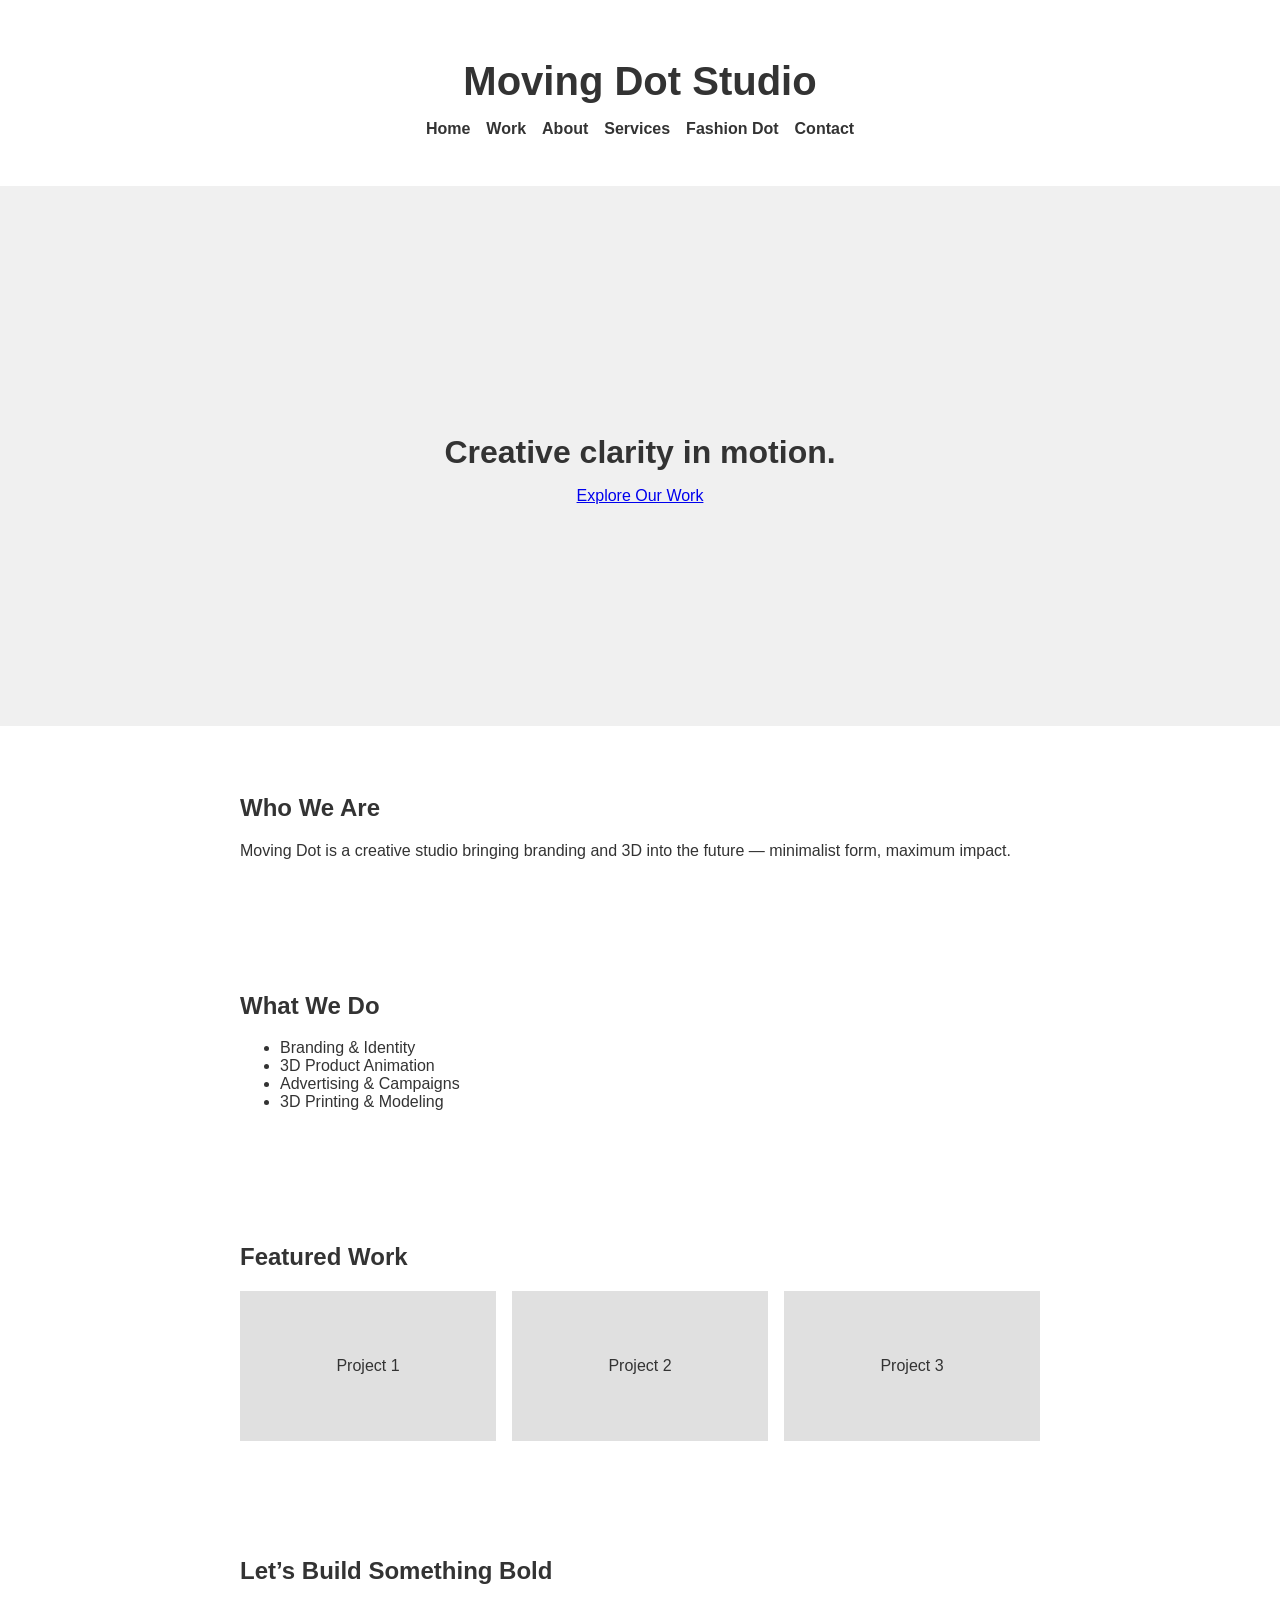
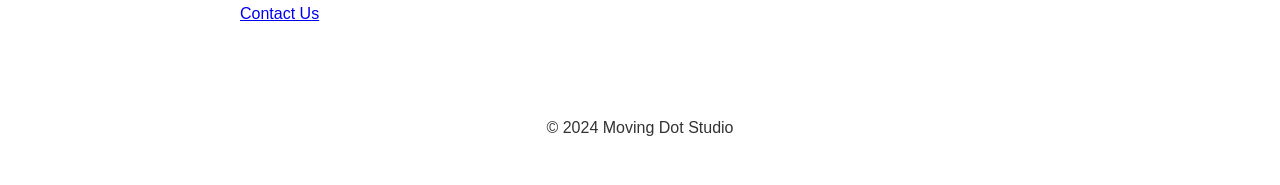
<file: movingdot/index.html>
<!DOCTYPE html>
<html lang="en">
<head>
  <meta charset="UTF-8">
  <meta name="viewport" content="width=device-width, initial-scale=1.0">
  <title>Moving Dot Studio</title>
  <link rel="stylesheet" href="css/style.css">
</head>
<body>
  <header>
    <h1>Moving Dot Studio</h1>
    <nav>
      <ul>
        <li><a href="index.html">Home</a></li>
        <li><a href="work.html">Work</a></li>
        <li><a href="about.html">About</a></li>
        <li><a href="services.html">Services</a></li>
        <li><a href="fashion-dot.html">Fashion Dot</a></li>
        <li><a href="contact.html">Contact</a></li>
      </ul>
    </nav>
  </header>

  <section class="hero">
    <h2>Creative clarity in motion.</h2>
    <a href="work.html">Explore Our Work</a>
  </section>

  <section class="section">
    <h2>Who We Are</h2>
    <p>Moving Dot is a creative studio bringing branding and 3D into the future — minimalist form, maximum impact.</p>
  </section>

  <section class="section">
    <h2>What We Do</h2>
    <ul>
      <li>Branding &amp; Identity</li>
      <li>3D Product Animation</li>
      <li>Advertising &amp; Campaigns</li>
      <li>3D Printing &amp; Modeling</li>
    </ul>
  </section>

  <section class="section">
    <h2>Featured Work</h2>
    <div class="project-grid">
      <div class="project-tile">Project 1</div>
      <div class="project-tile">Project 2</div>
      <div class="project-tile">Project 3</div>
    </div>
  </section>

  <section class="section">
    <h2>Let’s Build Something Bold</h2>
    <a href="contact.html">Contact Us</a>
  </section>

  <footer>
    <p>&copy; 2024 Moving Dot Studio</p>
  </footer>
</body>
</html>
</file>
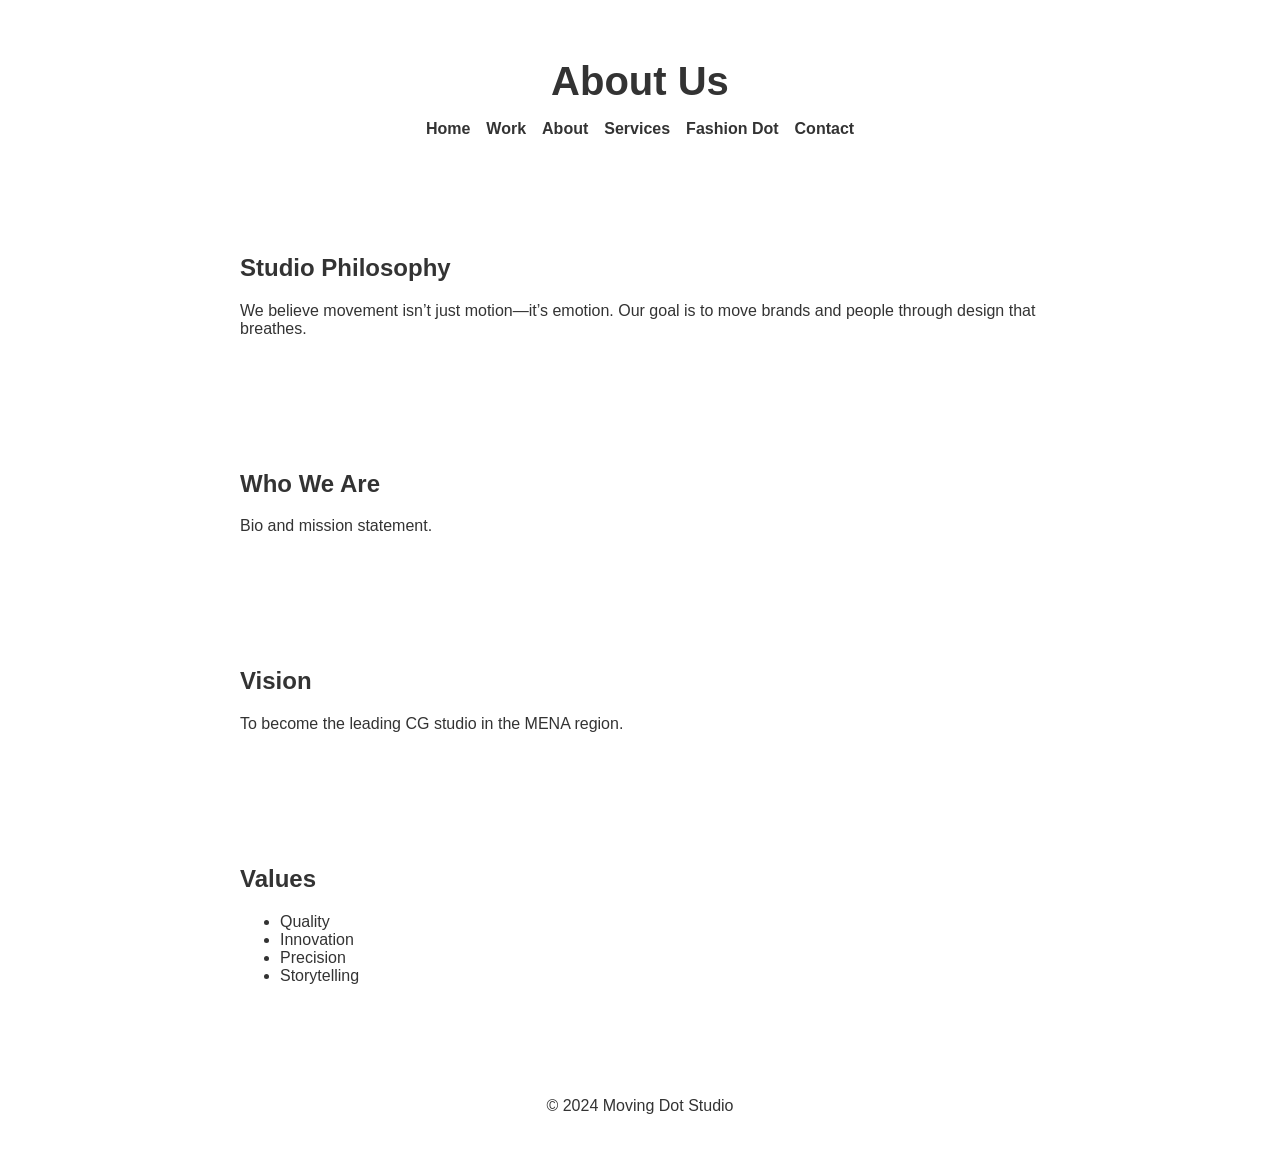
<file: movingdot/about.html>
<!DOCTYPE html>
<html lang="en">
<head>
  <meta charset="UTF-8">
  <meta name="viewport" content="width=device-width, initial-scale=1.0">
  <title>About - Moving Dot</title>
  <link rel="stylesheet" href="css/style.css">
</head>
<body>
  <header>
    <h1>About Us</h1>
    <nav>
      <ul>
        <li><a href="index.html">Home</a></li>
        <li><a href="work.html">Work</a></li>
        <li><a href="about.html">About</a></li>
        <li><a href="services.html">Services</a></li>
        <li><a href="fashion-dot.html">Fashion Dot</a></li>
        <li><a href="contact.html">Contact</a></li>
      </ul>
    </nav>
  </header>

  <section class="section">
    <h2>Studio Philosophy</h2>
    <p>We believe movement isn’t just motion—it’s emotion. Our goal is to move brands and people through design that breathes.</p>
  </section>

  <section class="section">
    <h2>Who We Are</h2>
    <p>Bio and mission statement.</p>
  </section>

  <section class="section">
    <h2>Vision</h2>
    <p>To become the leading CG studio in the MENA region.</p>
  </section>

  <section class="section">
    <h2>Values</h2>
    <ul>
      <li>Quality</li>
      <li>Innovation</li>
      <li>Precision</li>
      <li>Storytelling</li>
    </ul>
  </section>

  <footer>
    <p>&copy; 2024 Moving Dot Studio</p>
  </footer>
</body>
</html>
</file>
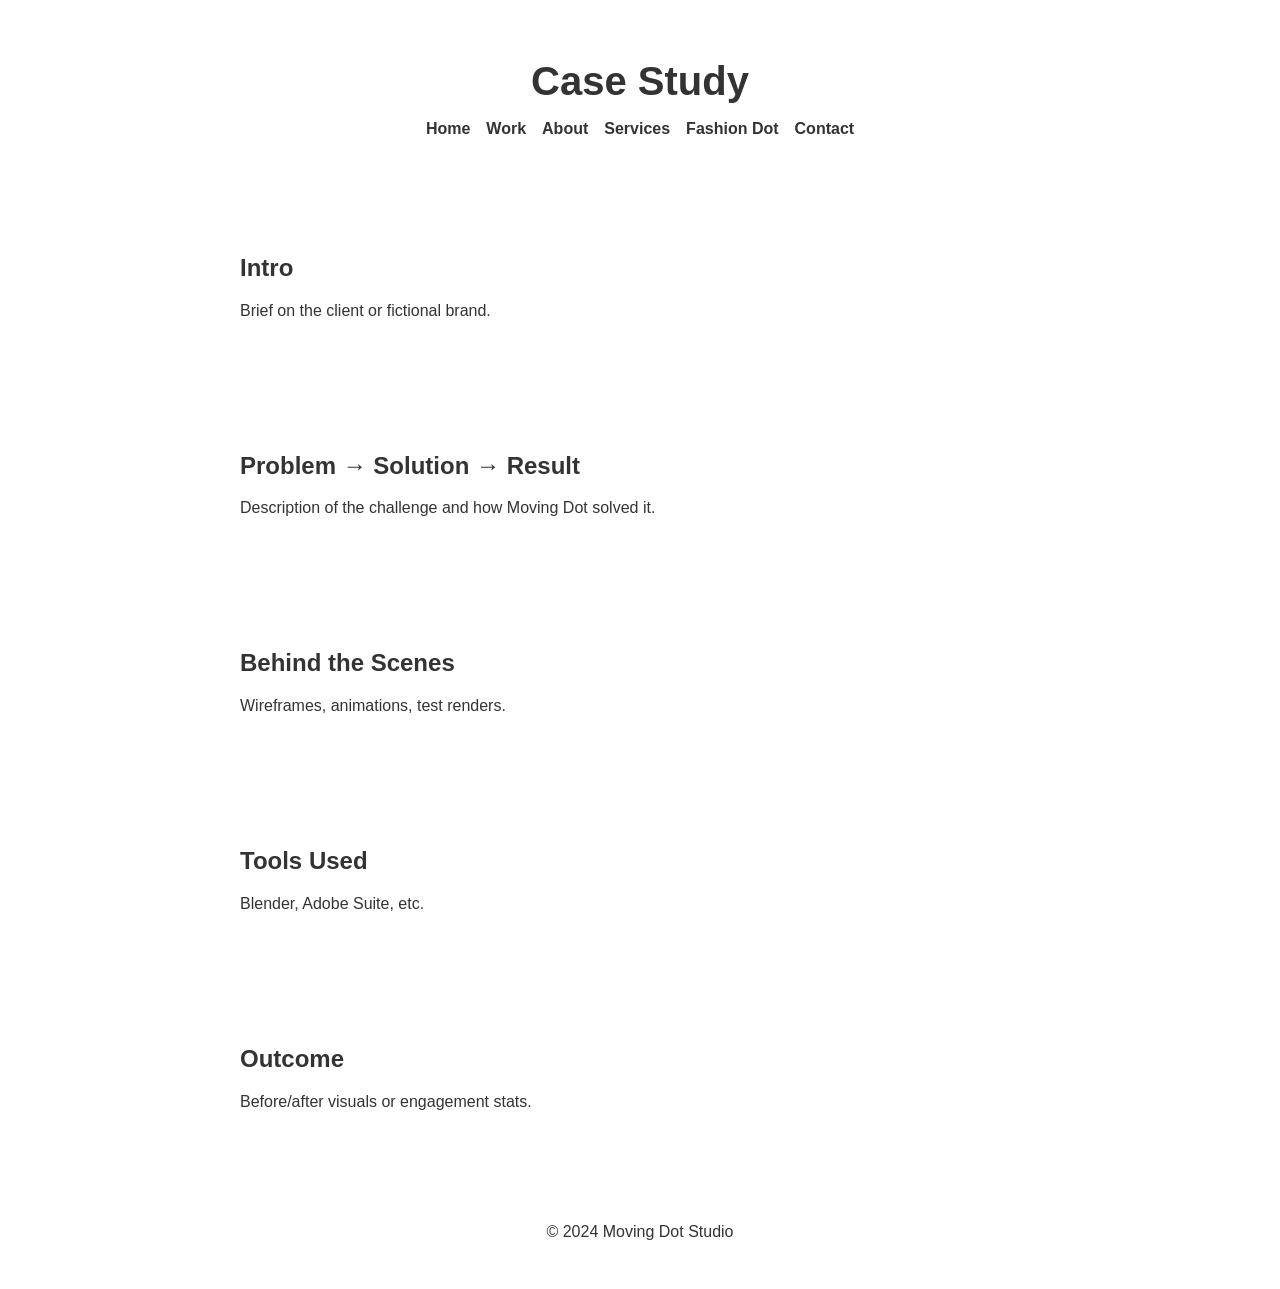
<file: movingdot/case-study.html>
<!DOCTYPE html>
<html lang="en">
<head>
  <meta charset="UTF-8">
  <meta name="viewport" content="width=device-width, initial-scale=1.0">
  <title>Case Study - Moving Dot</title>
  <link rel="stylesheet" href="css/style.css">
</head>
<body>
  <header>
    <h1>Case Study</h1>
    <nav>
      <ul>
        <li><a href="index.html">Home</a></li>
        <li><a href="work.html">Work</a></li>
        <li><a href="about.html">About</a></li>
        <li><a href="services.html">Services</a></li>
        <li><a href="fashion-dot.html">Fashion Dot</a></li>
        <li><a href="contact.html">Contact</a></li>
      </ul>
    </nav>
  </header>

  <section class="section">
    <h2>Intro</h2>
    <p>Brief on the client or fictional brand.</p>
  </section>

  <section class="section">
    <h2>Problem → Solution → Result</h2>
    <p>Description of the challenge and how Moving Dot solved it.</p>
  </section>

  <section class="section">
    <h2>Behind the Scenes</h2>
    <p>Wireframes, animations, test renders.</p>
  </section>

  <section class="section">
    <h2>Tools Used</h2>
    <p>Blender, Adobe Suite, etc.</p>
  </section>

  <section class="section">
    <h2>Outcome</h2>
    <p>Before/after visuals or engagement stats.</p>
  </section>

  <footer>
    <p>&copy; 2024 Moving Dot Studio</p>
  </footer>
</body>
</html>
</file>
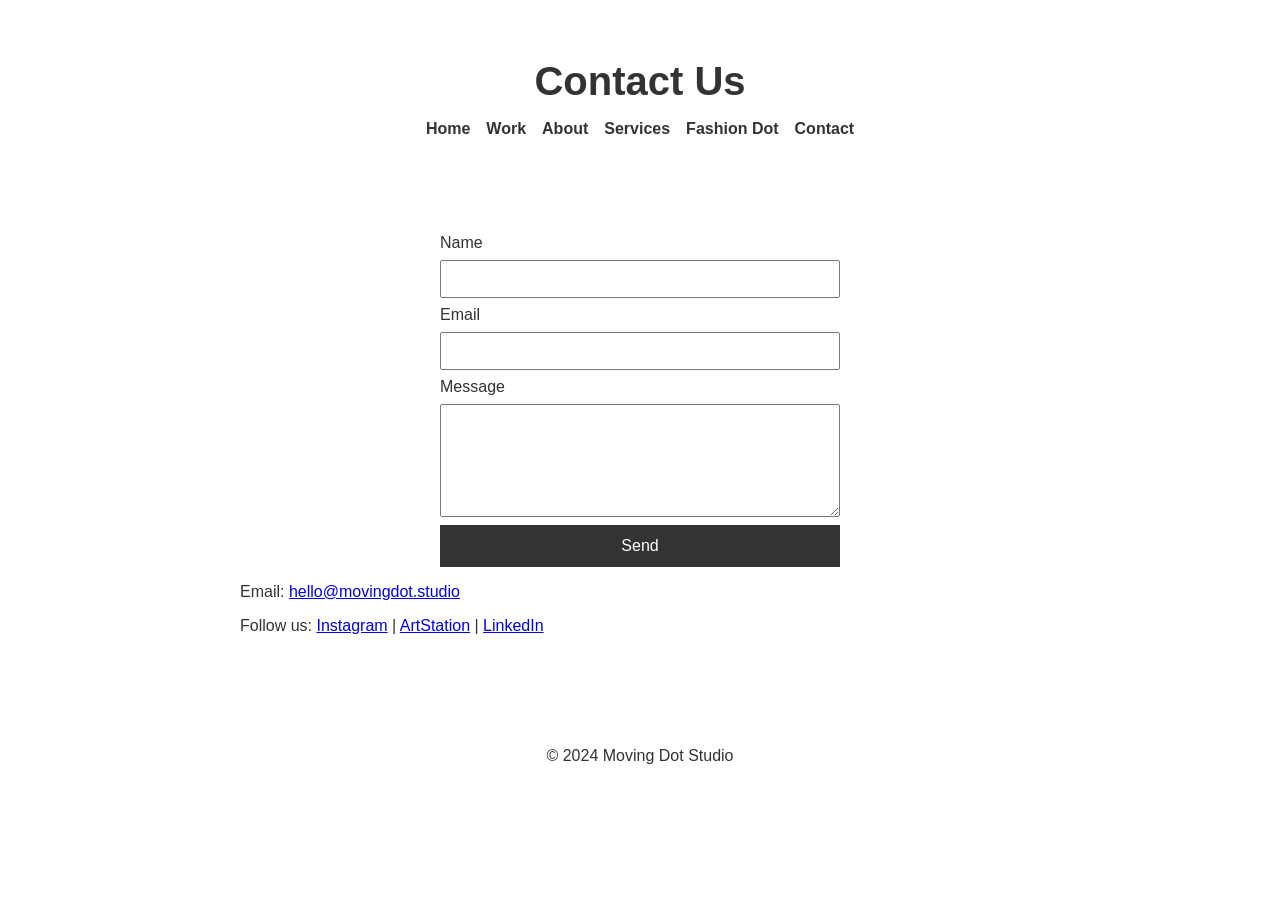
<file: movingdot/contact.html>
<!DOCTYPE html>
<html lang="en">
<head>
  <meta charset="UTF-8">
  <meta name="viewport" content="width=device-width, initial-scale=1.0">
  <title>Contact - Moving Dot</title>
  <link rel="stylesheet" href="css/style.css">
</head>
<body>
  <header>
    <h1>Contact Us</h1>
    <nav>
      <ul>
        <li><a href="index.html">Home</a></li>
        <li><a href="work.html">Work</a></li>
        <li><a href="about.html">About</a></li>
        <li><a href="services.html">Services</a></li>
        <li><a href="fashion-dot.html">Fashion Dot</a></li>
        <li><a href="contact.html">Contact</a></li>
      </ul>
    </nav>
  </header>

  <section class="section">
    <form>
      <label for="name">Name</label>
      <input id="name" type="text" required>
      <label for="email">Email</label>
      <input id="email" type="email" required>
      <label for="message">Message</label>
      <textarea id="message" rows="5" required></textarea>
      <button type="submit">Send</button>
    </form>
    <p>Email: <a href="mailto:hello@movingdot.studio">hello@movingdot.studio</a></p>
    <p>Follow us: <a href="#">Instagram</a> | <a href="#">ArtStation</a> | <a href="#">LinkedIn</a></p>
  </section>

  <footer>
    <p>&copy; 2024 Moving Dot Studio</p>
  </footer>
</body>
</html>
</file>
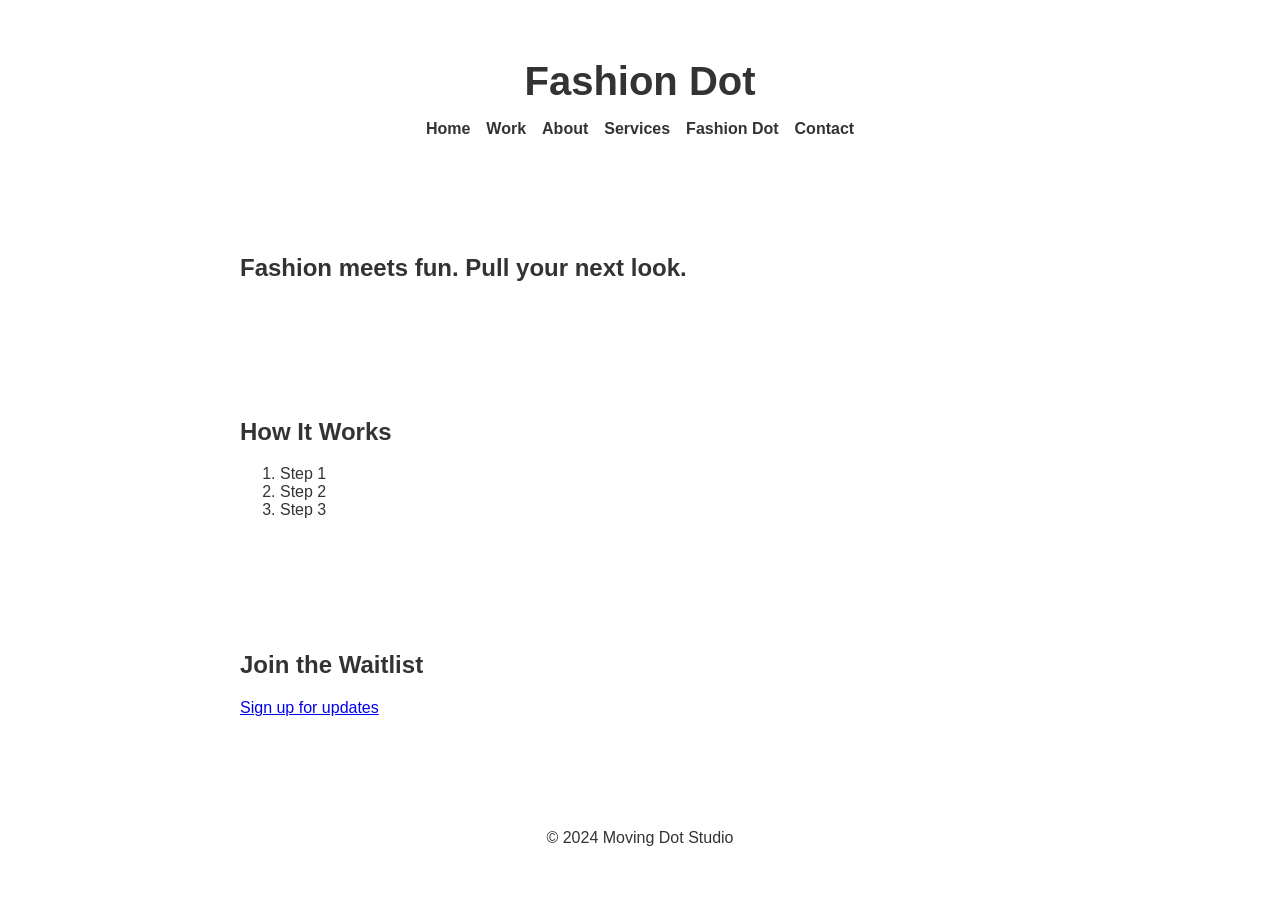
<file: movingdot/fashion-dot.html>
<!DOCTYPE html>
<html lang="en">
<head>
  <meta charset="UTF-8">
  <meta name="viewport" content="width=device-width, initial-scale=1.0">
  <title>Fashion Dot - Moving Dot</title>
  <link rel="stylesheet" href="css/style.css">
</head>
<body>
  <header>
    <h1>Fashion Dot</h1>
    <nav>
      <ul>
        <li><a href="index.html">Home</a></li>
        <li><a href="work.html">Work</a></li>
        <li><a href="about.html">About</a></li>
        <li><a href="services.html">Services</a></li>
        <li><a href="fashion-dot.html">Fashion Dot</a></li>
        <li><a href="contact.html">Contact</a></li>
      </ul>
    </nav>
  </header>

  <section class="section">
    <h2>Fashion meets fun. Pull your next look.</h2>
  </section>

  <section class="section">
    <h2>How It Works</h2>
    <ol>
      <li>Step 1</li>
      <li>Step 2</li>
      <li>Step 3</li>
    </ol>
  </section>

  <section class="section">
    <h2>Join the Waitlist</h2>
    <p><a href="contact.html">Sign up for updates</a></p>
  </section>

  <footer>
    <p>&copy; 2024 Moving Dot Studio</p>
  </footer>
</body>
</html>
</file>
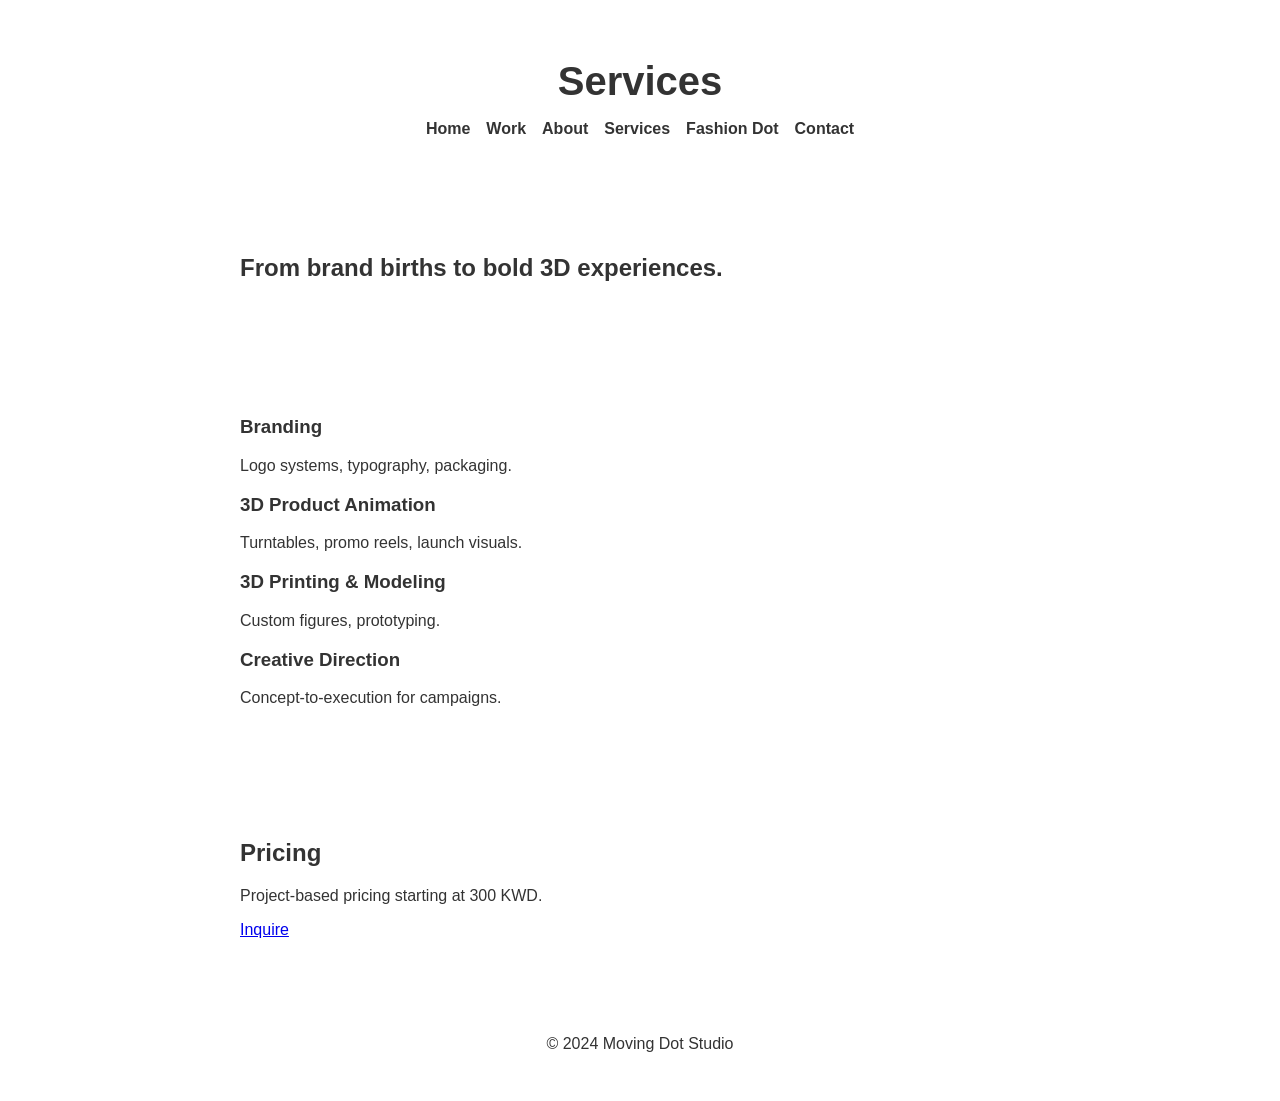
<file: movingdot/services.html>
<!DOCTYPE html>
<html lang="en">
<head>
  <meta charset="UTF-8">
  <meta name="viewport" content="width=device-width, initial-scale=1.0">
  <title>Services - Moving Dot</title>
  <link rel="stylesheet" href="css/style.css">
</head>
<body>
  <header>
    <h1>Services</h1>
    <nav>
      <ul>
        <li><a href="index.html">Home</a></li>
        <li><a href="work.html">Work</a></li>
        <li><a href="about.html">About</a></li>
        <li><a href="services.html">Services</a></li>
        <li><a href="fashion-dot.html">Fashion Dot</a></li>
        <li><a href="contact.html">Contact</a></li>
      </ul>
    </nav>
  </header>

  <section class="section">
    <h2>From brand births to bold 3D experiences.</h2>
  </section>

  <section class="section">
    <h3>Branding</h3>
    <p>Logo systems, typography, packaging.</p>
    <h3>3D Product Animation</h3>
    <p>Turntables, promo reels, launch visuals.</p>
    <h3>3D Printing &amp; Modeling</h3>
    <p>Custom figures, prototyping.</p>
    <h3>Creative Direction</h3>
    <p>Concept-to-execution for campaigns.</p>
  </section>

  <section class="section">
    <h2>Pricing</h2>
    <p>Project-based pricing starting at 300 KWD.</p>
    <a href="contact.html">Inquire</a>
  </section>

  <footer>
    <p>&copy; 2024 Moving Dot Studio</p>
  </footer>
</body>
</html>
</file>
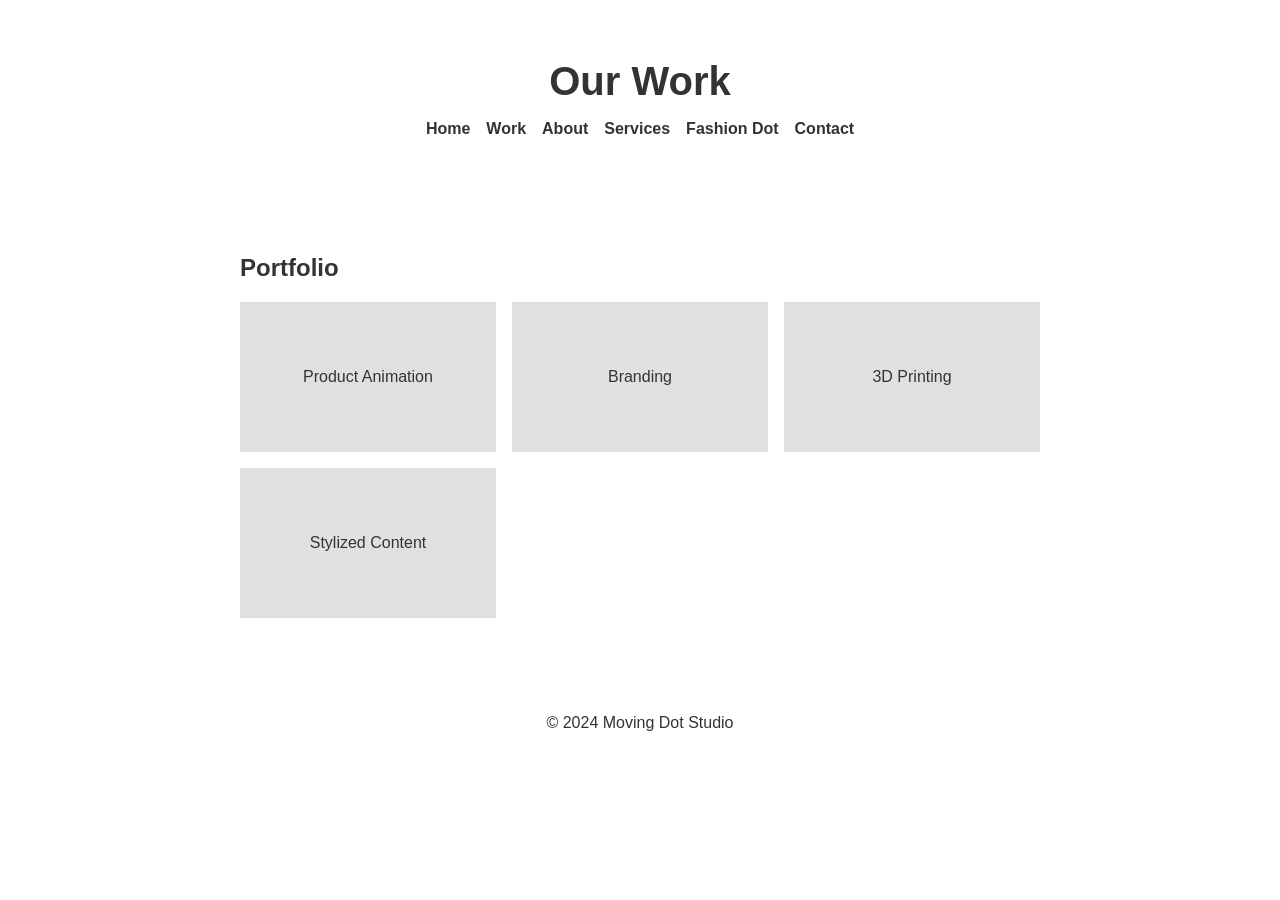
<file: movingdot/work.html>
<!DOCTYPE html>
<html lang="en">
<head>
  <meta charset="UTF-8">
  <meta name="viewport" content="width=device-width, initial-scale=1.0">
  <title>Work - Moving Dot</title>
  <link rel="stylesheet" href="css/style.css">
</head>
<body>
  <header>
    <h1>Our Work</h1>
    <nav>
      <ul>
        <li><a href="index.html">Home</a></li>
        <li><a href="work.html">Work</a></li>
        <li><a href="about.html">About</a></li>
        <li><a href="services.html">Services</a></li>
        <li><a href="fashion-dot.html">Fashion Dot</a></li>
        <li><a href="contact.html">Contact</a></li>
      </ul>
    </nav>
  </header>

  <section class="section">
    <h2>Portfolio</h2>
    <div class="project-grid">
      <div class="project-tile">Product Animation</div>
      <div class="project-tile">Branding</div>
      <div class="project-tile">3D Printing</div>
      <div class="project-tile">Stylized Content</div>
    </div>
  </section>

  <footer>
    <p>&copy; 2024 Moving Dot Studio</p>
  </footer>
</body>
</html>
</file>
<file: movingdot/css/style.css>
body {
  font-family: Arial, sans-serif;
  margin: 0;
  padding: 0;
  background-color: #fff;
  color: #333;
}

header, footer {
  text-align: center;
  padding: 2rem 1rem;
}

header h1 {
  font-size: 2.5rem;
  margin-bottom: 0.5rem;
}

nav ul {
  list-style: none;
  padding: 0;
  margin: 1rem 0;
  display: flex;
  justify-content: center;
  gap: 1rem;
}

nav a {
  text-decoration: none;
  color: #333;
  font-weight: bold;
}

.hero {
  height: 60vh;
  display: flex;
  flex-direction: column;
  justify-content: center;
  align-items: center;
  background: #f0f0f0;
}

.hero h2 {
  font-size: 2rem;
  margin-bottom: 1rem;
}

.section {
  padding: 3rem 1rem;
  max-width: 800px;
  margin: 0 auto;
}

.project-grid {
  display: grid;
  grid-template-columns: repeat(auto-fit, minmax(200px, 1fr));
  gap: 1rem;
}

.project-tile {
  background: #e0e0e0;
  height: 150px;
  display: flex;
  justify-content: center;
  align-items: center;
}

form {
  display: flex;
  flex-direction: column;
  gap: 0.5rem;
  max-width: 400px;
  margin: 0 auto;
}

form input, form textarea {
  padding: 0.5rem;
  font-size: 1rem;
}

form button {
  padding: 0.75rem;
  font-size: 1rem;
  background: #333;
  color: #fff;
  border: none;
  cursor: pointer;
}
</file>
